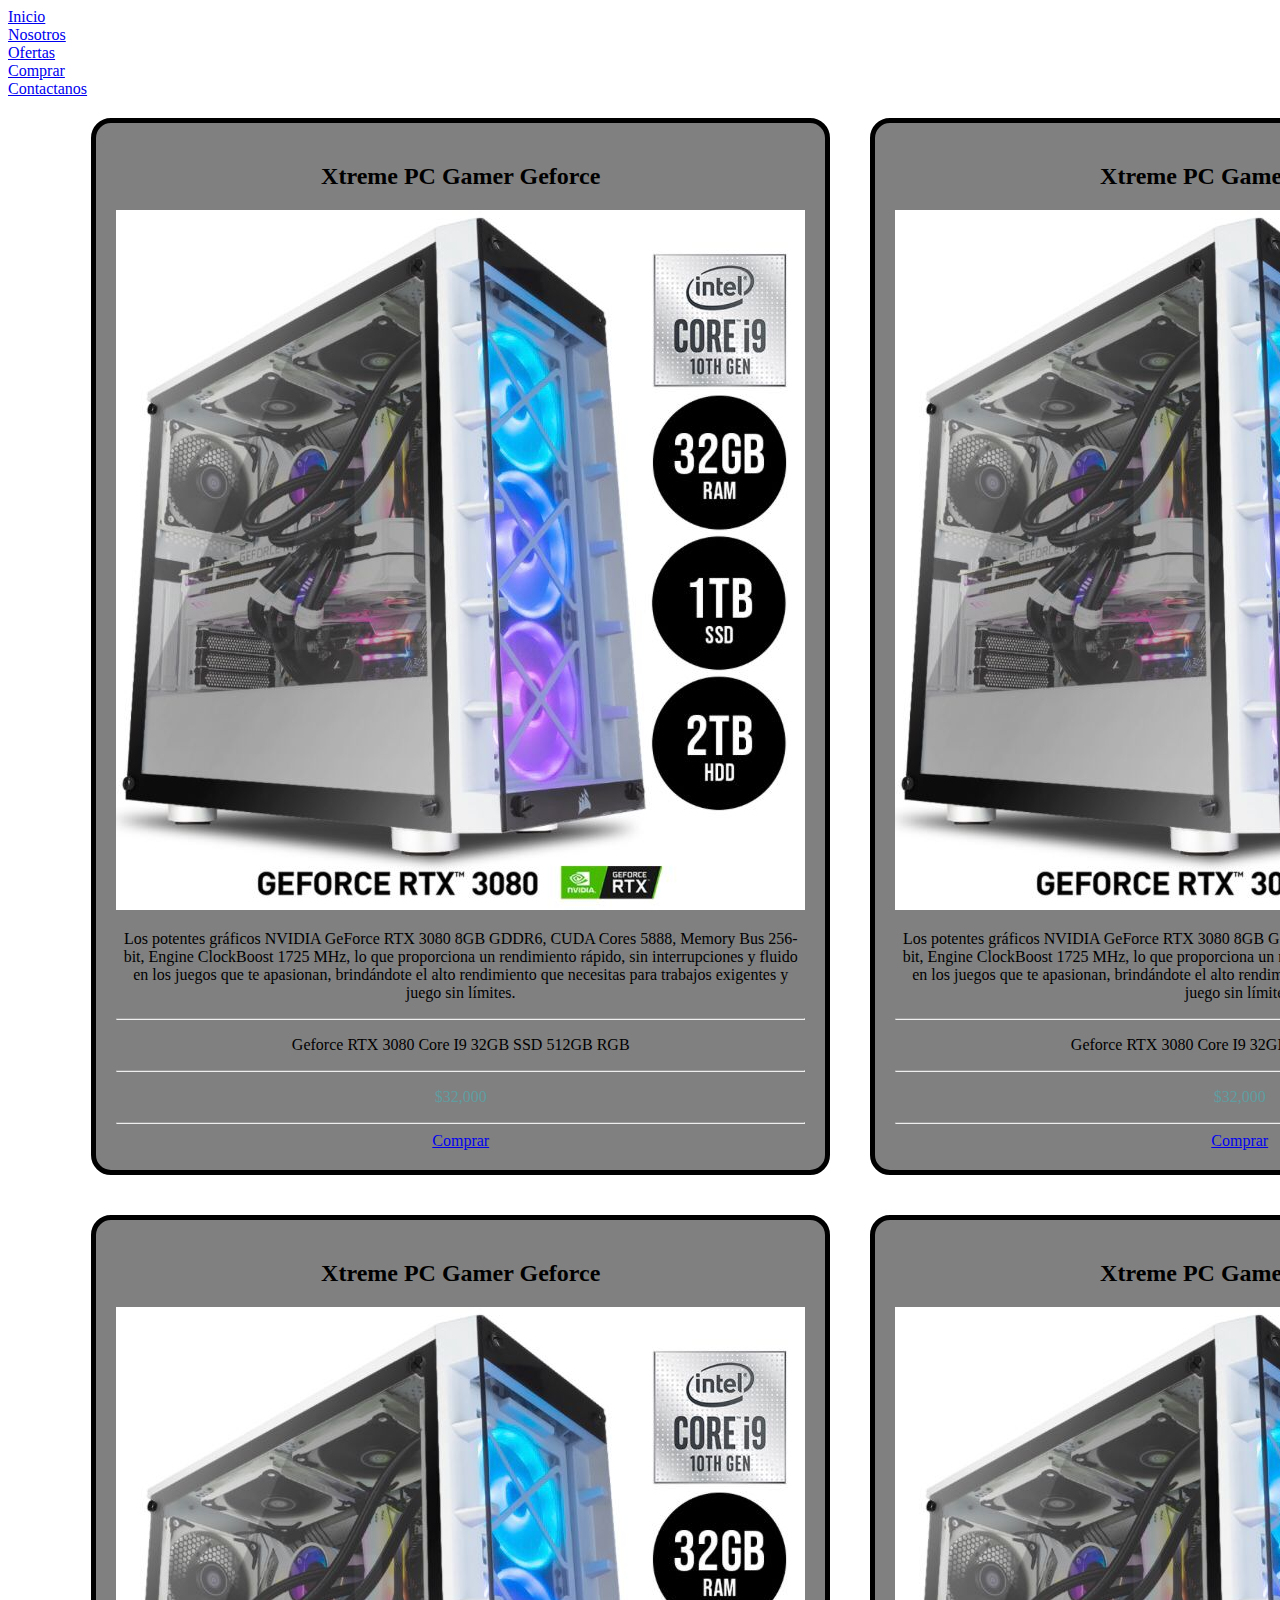
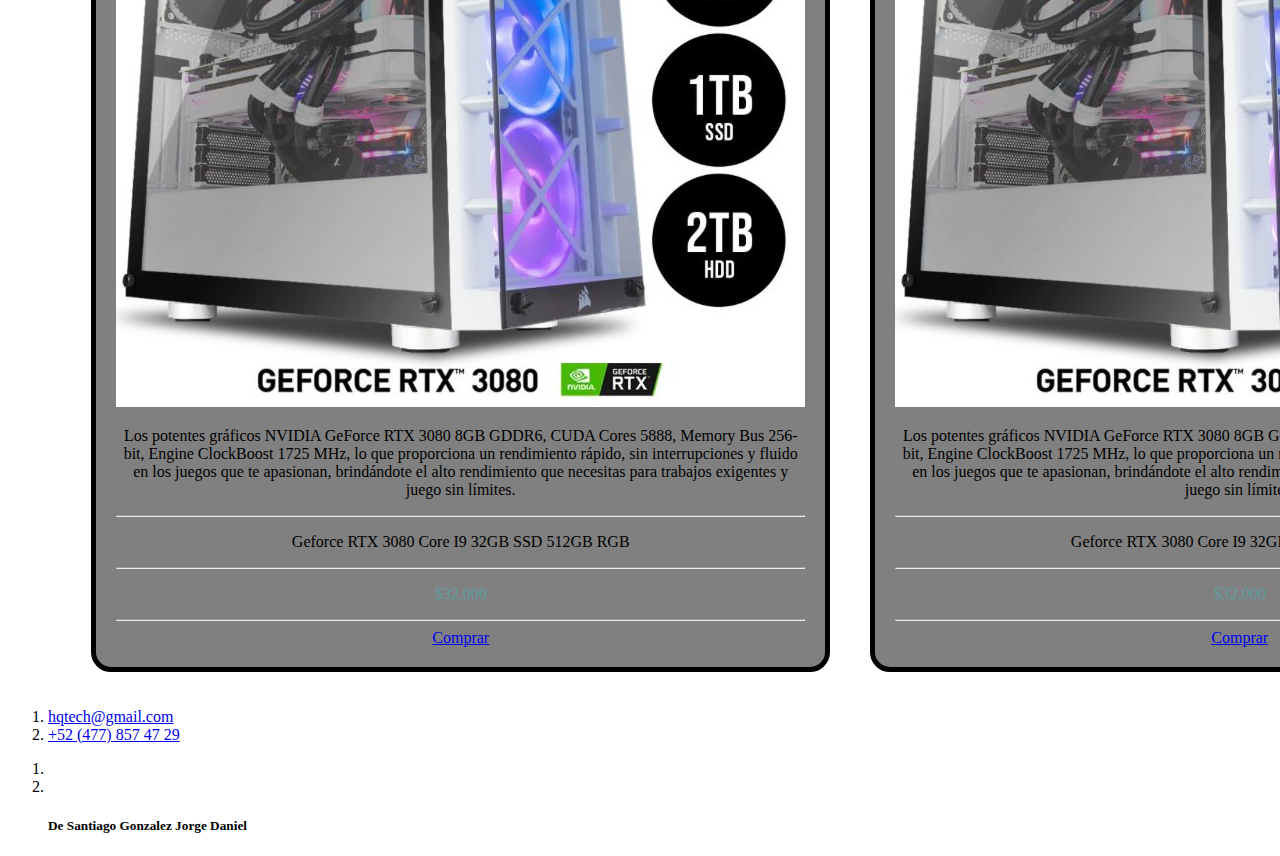
<file: Html/Comprar.html>
<!DOCTYPE html>
<html lang="en">
<head>
    <meta charset="UTF-8">
    <meta http-equiv="X-UA-Compatible" content="IE=edge">
    <meta name="viewport" content="width=device-width, initial-scale=1.0">
    <link rel="shortcut icon" href="../Imagenes/Logo.png">
    <link rel="stylesheet" href="../Estilos/comprar.css">
    <title>Comprar</title>
</head>
<body>
<header>
    <div class="menu">
        <nav>
                <li>
                    <i class="icono fas fa-home"></i>
                    <a href="../Index.html">Inicio</a>
                </li>
                <li>
                    <i class="far fa-address-card"></i>
                    <a href="#">Nosotros</a>
                </li>
                <li>
                    <i class="fas fa-tag"></i>
                    <a href="#">Ofertas</a>
                </li>
                <li>
                    <i class="fas fa-shopping-cart"></i>
                    <a href="Html/Comprar.html">Comprar</a>
                </li>
                <li>
                    <i class="far fa-envelope"></i>
                    <a href="#">Contactanos</a>
                </li>
            </ol>
        </nav>
    </div>
    </header>

    <section class="padre "> 
            <div class="columna">
                <h2>Xtreme PC Gamer Geforce</h2>
                <img src="../Imagenes/pc1.jpg" alt="">
                <p>Los potentes gráficos NVIDIA GeForce RTX 3080 8GB GDDR6, CUDA Cores 5888, Memory Bus 256-bit, Engine ClockBoost 1725 MHz, lo que proporciona un rendimiento rápido, sin interrupciones y fluido en los juegos que te apasionan, brindándote el alto rendimiento que necesitas para trabajos exigentes y juego sin límites.</p>
                <hr>
                <p> Geforce RTX 3080 Core I9 32GB SSD 512GB RGB</p>
                <hr>
                <p class="precio">$32,000</p>
                <hr>
                <a href="#" class="comprar">Comprar</a>
            </div>

            <div class="columna">
                <h2>Xtreme PC Gamer Geforce</h2>
                <img src="../Imagenes/pc1.jpg" alt="">
                <p>Los potentes gráficos NVIDIA GeForce RTX 3080 8GB GDDR6, CUDA Cores 5888, Memory Bus 256-bit, Engine ClockBoost 1725 MHz, lo que proporciona un rendimiento rápido, sin interrupciones y fluido en los juegos que te apasionan, brindándote el alto rendimiento que necesitas para trabajos exigentes y juego sin límites.</p>
                <hr>
                <p> Geforce RTX 3080 Core I9 32GB SSD 512GB RGB</p>
                <hr>
                <p class="precio">$32,000</p>
                <hr>
                <a href="#" class="comprar">Comprar</a>
            </div>          
            
            <div class="columna">
                <h2>Xtreme PC Gamer Geforce</h2>
                <img src="../Imagenes/pc1.jpg" alt="">
                <p>Los potentes gráficos NVIDIA GeForce RTX 3080 8GB GDDR6, CUDA Cores 5888, Memory Bus 256-bit, Engine ClockBoost 1725 MHz, lo que proporciona un rendimiento rápido, sin interrupciones y fluido en los juegos que te apasionan, brindándote el alto rendimiento que necesitas para trabajos exigentes y juego sin límites.</p>
                <hr>
                <p> Geforce RTX 3080 Core I9 32GB SSD 512GB RGB</p>
                <hr>
                <p class="precio">$32,000</p>
                <hr>
                <a href="#" class="comprar">Comprar</a>
            </div>     
    </section>

    <section class="padre"> 
        <div class="columna">
            <h2>Xtreme PC Gamer Geforce</h2>
            <img src="../Imagenes/pc1.jpg" alt="">
            <p>Los potentes gráficos NVIDIA GeForce RTX 3080 8GB GDDR6, CUDA Cores 5888, Memory Bus 256-bit, Engine ClockBoost 1725 MHz, lo que proporciona un rendimiento rápido, sin interrupciones y fluido en los juegos que te apasionan, brindándote el alto rendimiento que necesitas para trabajos exigentes y juego sin límites.</p>
            <hr>
            <p> Geforce RTX 3080 Core I9 32GB SSD 512GB RGB</p>
            <hr>
            <p class="precio">$32,000</p>
            <hr>
            <a href="#" class="comprar">Comprar</a>
        </div>

        <div class="columna">
            <h2>Xtreme PC Gamer Geforce</h2>
            <img src="../Imagenes/pc1.jpg" alt="">
            <p>Los potentes gráficos NVIDIA GeForce RTX 3080 8GB GDDR6, CUDA Cores 5888, Memory Bus 256-bit, Engine ClockBoost 1725 MHz, lo que proporciona un rendimiento rápido, sin interrupciones y fluido en los juegos que te apasionan, brindándote el alto rendimiento que necesitas para trabajos exigentes y juego sin límites.</p>
            <hr>
            <p> Geforce RTX 3080 Core I9 32GB SSD 512GB RGB</p>
            <hr>
            <p class="precio">$32,000</p>
            <hr>
            <a href="#" class="comprar">Comprar</a>
        </div>          
        
        <div class="columna">
            <h2>Xtreme PC Gamer Geforce</h2>
            <img src="../Imagenes/pc1.jpg" alt="">
            <p>Los potentes gráficos NVIDIA GeForce RTX 3080 8GB GDDR6, CUDA Cores 5888, Memory Bus 256-bit, Engine ClockBoost 1725 MHz, lo que proporciona un rendimiento rápido, sin interrupciones y fluido en los juegos que te apasionan, brindándote el alto rendimiento que necesitas para trabajos exigentes y juego sin límites.</p>
            <hr>
            <p> Geforce RTX 3080 Core I9 32GB SSD 512GB RGB</p>
            <hr>
            <p class="precio">$32,000</p>
            <hr>
            <a href="#" class="comprar">Comprar</a>
        </div>     
</section>
<footer>
    <ol>
        <li>
            <i class="far fa-envelope"></i>
          <a href="#">hqtech@gmail.com</a>
        </li>
        <li>
            <i class="fas fa-phone-alt"></i>
          <a href="#">+52 (477) 857 47 29</a>
        </li>
    </ol>
      <ol>
        <li>
            <a href="#"><i class="fab fa-facebook"></i></a>
          </li>
        <li>
          <a href="#"><i class="fab fa-instagram"></i></a>
        </li>
        <hgroup><h5>De Santiago Gonzalez Jorge Daniel</h5></hgroup>
      </ol>
</footer>     
            
</body>
</html>
</file>
<file: Estilos/comprar.css>
h2{
    font-weight: 700;
}
p{
    font-weight: 300;
}
.padre{
    margin: 0 auto;
    width: 90%;
    display: flex;
    text-align: center;
}



.precio{
    color: cadetblue;
}

.columna{
    background:gray;
    border: 5px solid black;
    margin: 20px;
    padding: 20px;
    border-radius: 20px;
}
</file>
